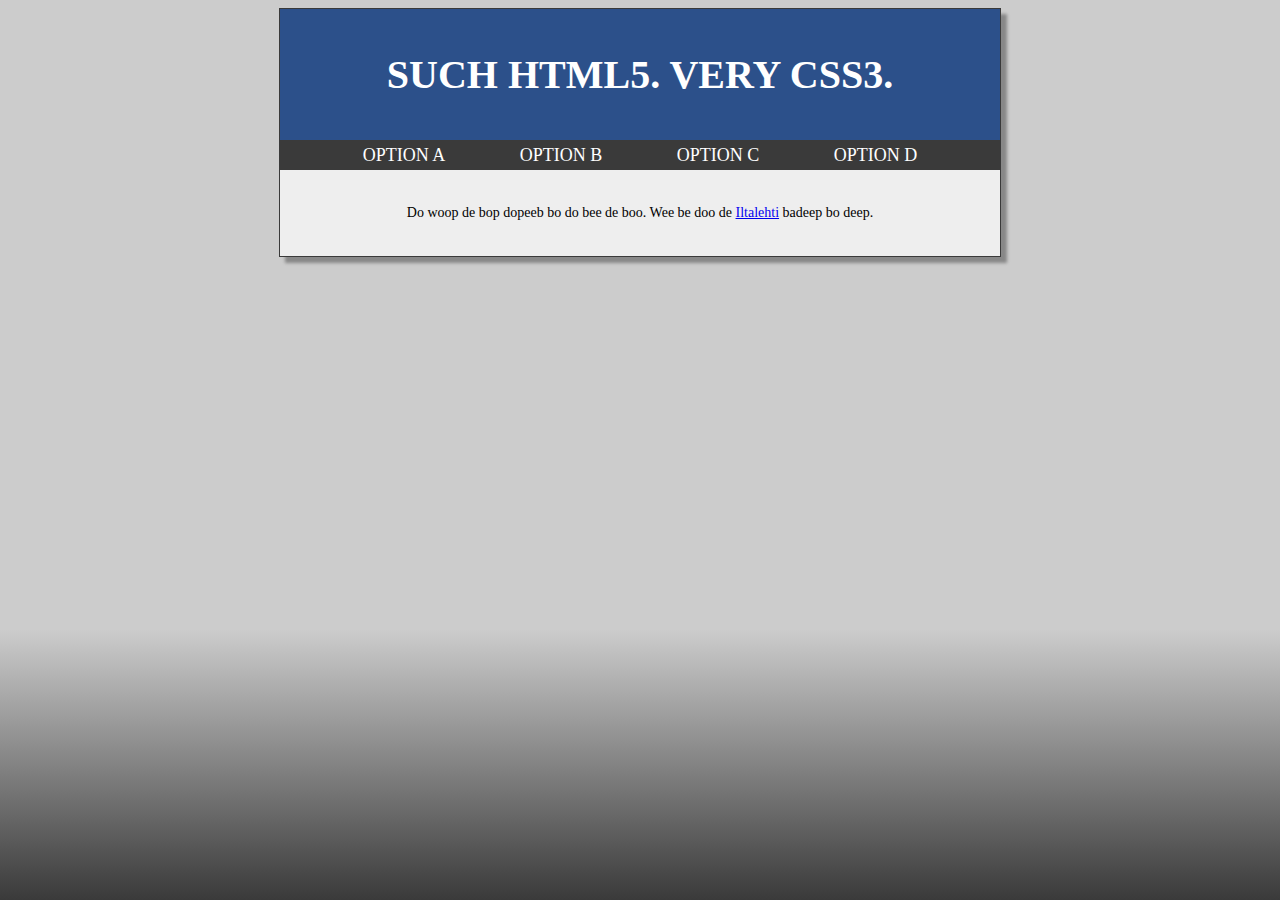
<file: index.html>
<!DOCTYPE html>
<html>
	<head>
		<link rel="stylesheet" href="main.css">
		<meta charset="utf-8">
		<meta name="description" content="My very first attempt at creating something with HTML5 and CSS3.">
		<title>HTML5 Shite</title>
	</head>
	<body>
		<div id="container-box">
			
			<div id="upper-box">
				<h1>SUCH HTML5. VERY CSS3.</h1>
			</div>
					
			<div id="navi">		 
				<ul>
					<li><a href="">OPTION A</a></li>
					<li><a href="">OPTION B</a></li>
					<li><a href="">OPTION C</a></li>
					<li><a href="">OPTION D</a></li>
				</ul>			 
			</div>
			
			<div id="lower-box">
				<p>Do woop de bop dopeeb bo do bee de boo. Wee be doo de <a href="http://www.iltalehti.fi" target="_blank">Iltalehti</a> badeep bo deep.</p>
			</div>
		
		</div>
	</body>
</html>
</file>
<file: main.css>
#container-box	{ width:720px; border:1px solid #3a3a3a; box-shadow: 6px 6px 3px #888888; margin:auto auto; }
#upper-box			{ background-color:#2c508a; text-align:center; padding:15px; display:block;}
#lower-box			{ background-color:#eeeeee; text-align:center; padding:15px; display:block;}
#navi 					{ height:30px; padding:0px;
									margin:0px;
									font:18px helvetica neue;
									background-color:#3a3a3a; 
									text-align:center; }
#navi ul			{ height:auto; margin: 0px; padding:5px 0px 0px 0px;}
#navi li			{	display: inline; margin: 0px; padding: 20px;}
#navi a				{	color:#ffffff; text-decoration: none; padding: 5px 15px 5px 15px; }
#navi a:hover	{	color:#3a3a3a; background-color:#eeeeee; }

body	{ background: linear-gradient(#cccccc 70%, #3a3a3a); background-attachment: fixed; }
h1		{ font: 40px helvetica neue; font-weight:bold; color:#ffffff; }
p			{ font: 14px Verdana; margin:20px; }
</file>
